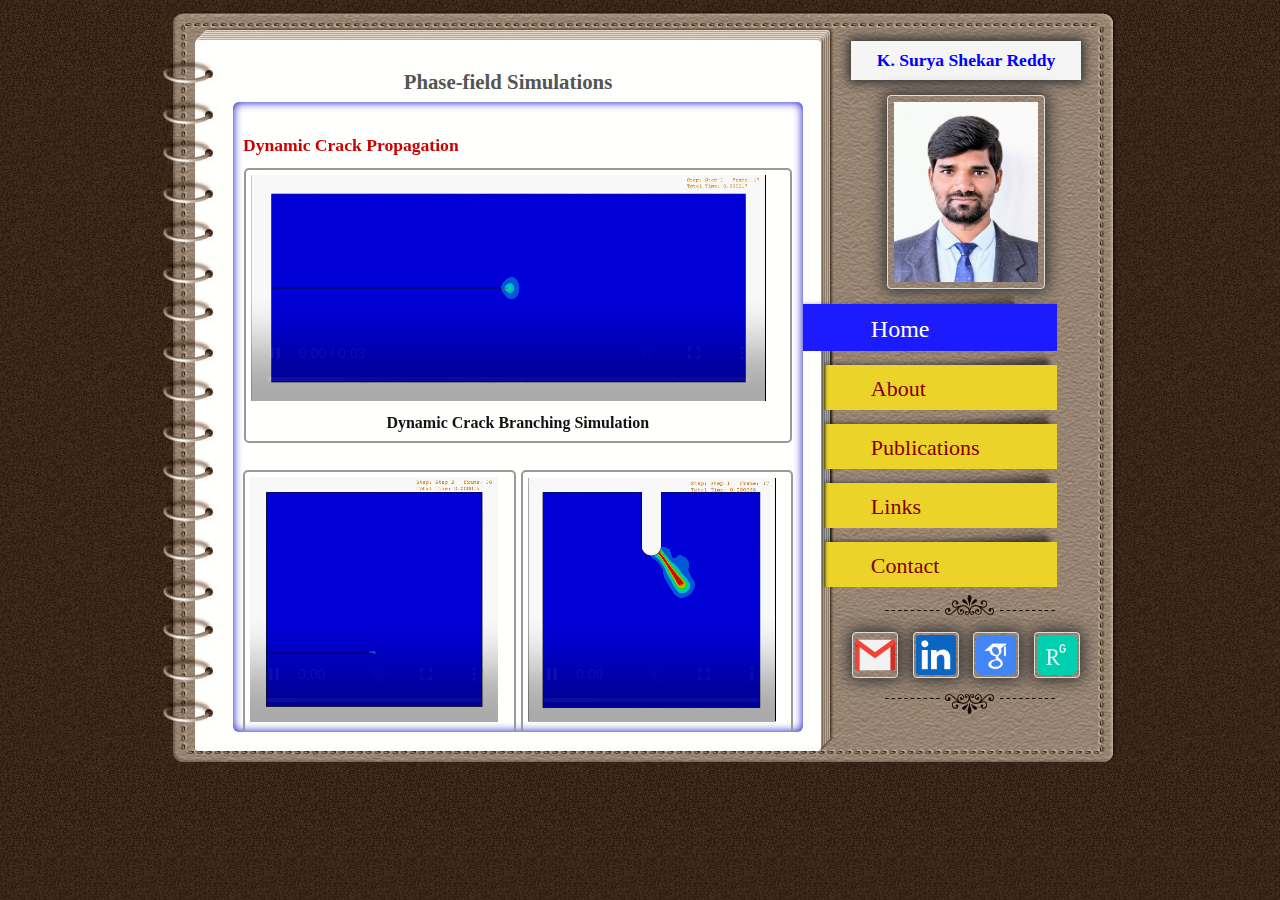
<file: index.html>
<!DOCTYPE html>
<html lang="en">

<head>
<meta http-equiv="Content-Type" content="text/html; charset=utf-8" />
<title>KSSREDDY</title>
<meta name="keywords" content="" />
<meta name="description" content="" />
<link href="style.css" rel="stylesheet" type="text/css" />
<link rel="icon" type="text/png" href="images/favicon.png" />
<script> document.getElementById('vid').play(); </script>
</head>

<body>
	
<div id="slider">
	<div id="wrapper">
        <div id="sidebar">
		
            <div id="header">
            	<center>
            		 <h5><a href="contact.html" target="_blank" title="Contact">K. Surya Shekar Reddy</a></h5>
            		<div id="imgbox">
            			<a href="about.html" target="_blank" title="About"><img id="hvr" class="imgsize" src="images/kssreddy_profile.jpg"></a>
          			</div>
   				</center>
            </div>  
			
            <div id="menu">
                <ul class="navigation">
                    <li><a href="index.html" class="selected menu_01">Home</a></li>
                    <li><a href="about.html" class="menu_02">About</a></li>
                    <li><a href="publications.html" class="menu_03">Publications</a></li>
                    <li><a href="links.html" class="menu_04">Links</a></li>
                    <li><a href="contact.html" class="menu_05">Contact</a></li>
                </ul>
            </div>
		    <div id="pmedia">
			    	<a href="mailto:suryashekar.komirelly@gmail.com" target="_blank" title="Gmail"><img id="hvr" class="iconsize" src="images/gmail.png"></a>
			    	<a href="https://www.linkedin.com/in/surya-shekar-reddy-572725119/" target="_blank" title="Linkedin"><img id="hvr" class="iconsize" src="images/linkedin.png"></a>
			    	<a href="https://scholar.google.com/citations?user=alChyv4AAAAJ&hl=en" target="_blank" title="Google Scholar"><img id="hvr" class="iconsize" src="images/googlescholar.png"></a>
			    	<a href="https://www.researchgate.net/profile/Surya-Reddy-6" target="_blank" title="ResearchGate"><img id="hvr" class="iconsize" src="images/researchgate.png"></a>
			</div>	
		</div> <!-- end of sidebar -->  
    
        <div id="content">
                  <h4>Phase-field Simulations</h4>
          <div class="scroll">
            <div class="scrollContainer">
              <div class="panel" id="home">
                <div class="content_section">
                  <h5>Dynamic Crack Propagation</h5>
					<div id="vdo" class="sim2">  
					<video width="515" loop autoplay muted controls id="vid">
					<source src="videos/branching.mp4" type="video/mp4">
					</video>
					<center><p><b>Dynamic Crack Branching Simulation</p></b></center>
					</div>
					<br>
					<div id="vdo1" class="sim1">  
					<video width="248" height="245" loop autoplay muted controls id="vid">
					<source src="videos/kalthof.mp4" type="video/mp4">
					</video>
					<center><p><b>Kalthof Experiment</p></b></center>
					</div>
					<div id="vdo2" class="sim1">  
					<video width="248" height="245" loop autoplay muted controls id="vid">
					<source src="videos/compact.mp4" type="video/mp4">
					</video>
					<center><p><b>Compact Tension Test</p></b></center> 
					</div>					
                  <h5>Quasi-static Crack Propagation</h5>
					<div id="vdo" class="sim2">  
					<video width="515" loop autoplay muted controls id="vid">
					<source src="videos/bending.mp4" type="video/mp4">
					</video>
					<center><p><b>Bending test</p></b></center>
					</div>
					<br>
					<div id="vdo1" class="sim1">  
					<video width="248" height="245" loop autoplay muted controls id="vid">
					<source src="videos/tension.mp4" type="video/mp4">
					</video>
					<center><p><b>Tension test</p></b></center>
					</div>
					<div id="vdo2" class="sim1">  
					<video width="248" height="245" loop autoplay muted controls id="vid">
					<source src="videos/shear.mp4" type="video/mp4">
					</video>
					<center><p><b>Shear test</p></b></center> 
					</div>	
					&nbsp;
                </div>
			 </div>
            </div>
          </div><!-- end of scroll -->
    </div> <!-- end of content -->
</div>
</body>
</html>
</file>
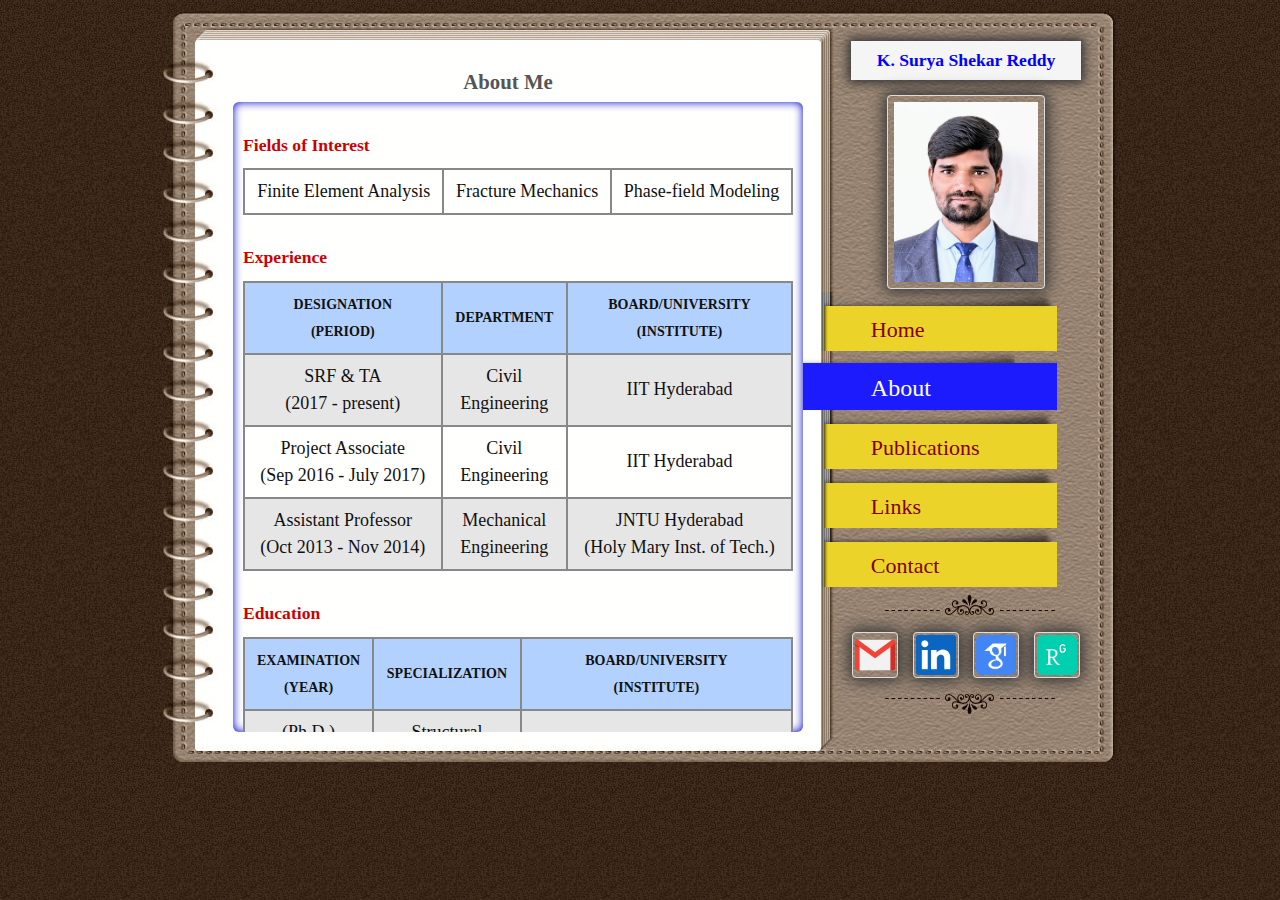
<file: about.html>
<!DOCTYPE html>
<html lang="en">

<head>
<meta http-equiv="Content-Type" content="text/html; charset=utf-8" />
<title>KSSREDDY | About</title>
<meta name="keywords" content="" />
<meta name="description" content="" />
<link href="style.css" rel="stylesheet" type="text/css" />
<link rel="icon" type="text/png" href="images/favicon.png" />
</head>

<body>
	
<div id="slider">
	<div id="wrapper">
        <div id="sidebar">
		
            <div id="header">
            	<center>
            		 <h5><a href="contact.html" target="_blank" title="Contact">K. Surya Shekar Reddy</a></h5>
            		<div id="imgbox">
            			<a href="about.html" target="_blank" title="About"><img id="hvr" class="imgsize" src="images/kssreddy_profile.jpg"></a>
          			</div>
   				</center>
            </div>  
			
            <div id="menu">
                <ul class="navigation">
                    <li><a href="index.html" class="menu_01">Home</a></li>
                    <li><a href="about.html" class="selected menu_02">About</a></li>
                    <li><a href="publications.html" class="menu_03">Publications</a></li>
                    <li><a href="links.html" class="menu_04">Links</a></li>
                    <li><a href="contact.html" class="menu_05">Contact</a></li>
                </ul>
            </div>
		    <div id="pmedia">
			    	<a href="mailto:suryashekar.komirelly@gmail.com" target="_blank" title="Gmail"><img id="hvr" class="iconsize" src="images/gmail.png"></a>
			    	<a href="https://www.linkedin.com/in/surya-shekar-reddy-572725119/" target="_blank" title="Linkedin"><img id="hvr" class="iconsize" src="images/linkedin.png"></a>
			    	<a href="https://scholar.google.com/citations?user=alChyv4AAAAJ&hl=en" target="_blank" title="Google Scholar"><img id="hvr" class="iconsize" src="images/googlescholar.png"></a>
			    	<a href="https://www.researchgate.net/profile/Surya-Reddy-6" target="_blank" title="ResearchGate"><img id="hvr" class="iconsize" src="images/researchgate.png"></a>
			</div>	
		</div> <!-- end of sidebar -->  
    
        <div id="content">
                  <h4>About Me</h4>
          <div class="scroll">
            <div class="scrollContainer">
              <div class="panel" id="home">
                <div class="content_section">
			
				<h5>Fields of Interest</h5>
			<table class="aboutable">
			  <tr>
				<td>Finite Element Analysis</td>
				<td>Fracture Mechanics</td>
				<td>Phase-field Modeling</td>
			  </tr>
			</table>
			
				<h5>Experience</h5>
			<table class="aboutable">
			  <tr>
				<th>Designation <br>(Period)</th>
				<th>Department</th>
				<th>Board/University <br>(Institute)</th>
			  </tr>
			  <tr>
				<td>SRF & TA <br>(2017 - present)</td>
				<td>Civil <br>Engineering</td>
				<td>IIT Hyderabad</td>
			  </tr>
			  <tr>
				<td>Project Associate <br>(Sep 2016 - July 2017)</td>
				<td>Civil <br>Engineering</td>
				<td>IIT Hyderabad</td>
			  </tr>
			  <tr>
				<td>Assistant Professor<br>(Oct 2013 - Nov 2014)</td>
				<td>Mechanical <br>Engineering</td>
				<td> JNTU Hyderabad <br>(Holy Mary Inst. of Tech.)</td>
			  </tr>
			</table>
			
				<h5>Education</h5>
			<table class="aboutable">
			  <tr>
				<th>Examination <br>(Year)</th>
				<th>Specialization</th>
				<th>Board/University <br>(Institute)</th>
			  </tr>
			  <tr>
				<td>(Ph.D.)<br>(2025)</td>
				<td>Structural <br>Engineering</td>
				<td>IIT Hyderabad</td>
			  </tr>
			  <tr>
				<td>M.E <br>(2016)</td>
				<td>CAD/CAM</td>
				<td>Osmania University <br>(MVSR Engineering College)</td>
			  </tr>
			  <tr>
				<td>B.Tech <br>(2013)</td>
				<td>Mechanical <br>Engineering</td>
				<td>JNTU Hyderabad <br>(AVN Inst. of Engg. & Tech.)</td>
			  </tr>
			  <tr>
				<td>IPE <br>(2009)</td>
				<td>MPC</td>
				<td>Board of Intermediate Education <br>(Word & Deed Junior College)</td>
			  </tr>
			  <tr>
				<td>SSC <br>(2007)</td>
				<td>10th </td>
				<td>Board of Secondary Education <br>(Word & Deed High School)</td>
			  </tr>
			</table>
			
				<h5>Technical Skills</h5>
			<table class="aboutable">
			  <tr>
				<th>Programming Languages</th>
				<td>FORTRAN, MATLAB, APDL and PYTHON.</td>
			  </tr>
			  <tr>
				<th>Web Designing Languages</th>
				<td>HTML and CSS (Developed five websites).</td>
			  </tr>
			  <tr>
				<th>Engineering <br>Softwares</th>
				<td>AUTOCAD, CATIA, ANSYS, ABAQUS and LSDYNA.</td>
			  </tr>
			  <tr>
				<th>Additional <br>Softwares</th>
				<td>LaTeX, MS Office and Abode CC.</td>
			  </tr>
			</table>
                </div>
			 </div>
            </div>
          </div><!-- end of scroll -->
    </div> <!-- end of content -->
</div>
</body>
</html>
</file>
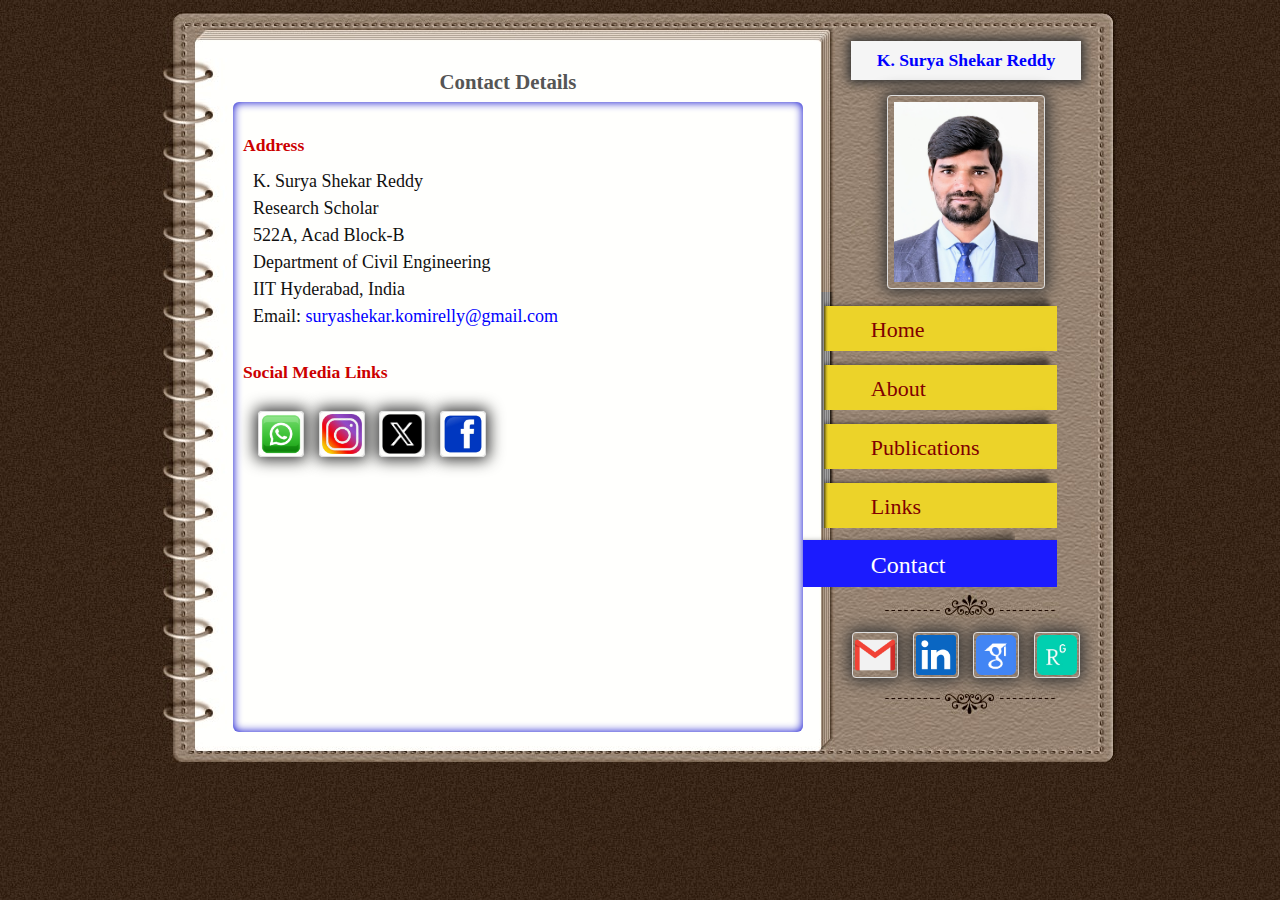
<file: contact.html>
<!DOCTYPE html>
<html lang="en">

<head>
<meta http-equiv="Content-Type" content="text/html; charset=utf-8" />
<title>KSSREDDY | Contact</title>
<meta name="keywords" content="" />
<meta name="description" content="" />
<link href="style.css" rel="stylesheet" type="text/css" />
<link rel="icon" type="text/png" href="images/favicon.png" />
</head>

<body>
	
<div id="slider">
	<div id="wrapper">
        <div id="sidebar">
		
            <div id="header">
            	<center>
            		 <h5><a href="contact.html" target="_blank" title="Contact">K. Surya Shekar Reddy</a></h5>
            		<div id="imgbox">
            			<a href="about.html" target="_blank" title="About"><img id="hvr" class="imgsize" src="images/kssreddy_profile.jpg"></a>
          			</div>
   				</center>
            </div>  
			
            <div id="menu">
                <ul class="navigation">
                    <li><a href="index.html" class="menu_01">Home</a></li>
                    <li><a href="about.html" class="menu_02">About</a></li>
                    <li><a href="publications.html" class="menu_03">Publications</a></li>
                    <li><a href="links.html" class="menu_04">Links</a></li>
                    <li><a href="contact.html" class="selected menu_05">Contact</a></li>
                </ul>
            </div>
		    <div id="pmedia">
			    	<a href="mailto:suryashekar.komirelly@gmail.com" target="_blank" title="Gmail"><img id="hvr" class="iconsize" src="images/gmail.png"></a>
			    	<a href="https://www.linkedin.com/in/surya-shekar-reddy-572725119/" target="_blank" title="Linkedin"><img id="hvr" class="iconsize" src="images/linkedin.png"></a>
			    	<a href="https://scholar.google.com/citations?user=alChyv4AAAAJ&hl=en" target="_blank" title="Google Scholar"><img id="hvr" class="iconsize" src="images/googlescholar.png"></a>
			    	<a href="https://www.researchgate.net/profile/Surya-Reddy-6" target="_blank" title="ResearchGate"><img id="hvr" class="iconsize" src="images/researchgate.png"></a>
			    	</div>	
		</div> <!-- end of sidebar -->  
    
        <div id="content">
                  <h4>Contact Details</h4>
          <div class="scroll">
            <div class="scrollContainer">
              <div class="panel" id="home">
                <div class="content_section">
                  <h5>Address</h5>
					<ul class="contact">
						<li>K. Surya Shekar Reddy</li>
						<li>Research Scholar</li>
						<li>522A, Acad Block-B</li>
						<li>Department of Civil Engineering</li>
						<li>IIT Hyderabad, India</li>
						<li>Email: <a href="mailto:suryashekar.komirelly@gmail.com">suryashekar.komirelly@gmail.com</a></li>
					</ul>
                  <h5>Social Media Links</h5>
					<div id="smedia">
							<a href="https://api.whatsapp.com/send?phone=917893363837" target="_blank" title="WhatsApp"><img id="hvr" class="iconsize" src="images/whatsapp.png"></a>
							<a href="https://www.instagram.com/kssreddy09/" target="_blank" title="Instagram"><img id="hvr" class="iconsize" src="images/instagram.png"></a>
							<a href="https://x.com/kssreddy09" target="_blank" title="X(Twitter)"><img id="hvr" class="iconsize" src="images/x.png"></a>
							<a href="https://www.facebook.com/suryashekar.komirelly/" target="_blank" title="Facebook"><img id="hvr" class="iconsize" src="images/facebook.png"></a>
					</div>	
                </div>
			 </div>
            </div>
          </div><!-- end of scroll -->
    </div> <!-- end of content -->
</div>
</body>
</html>
</file>
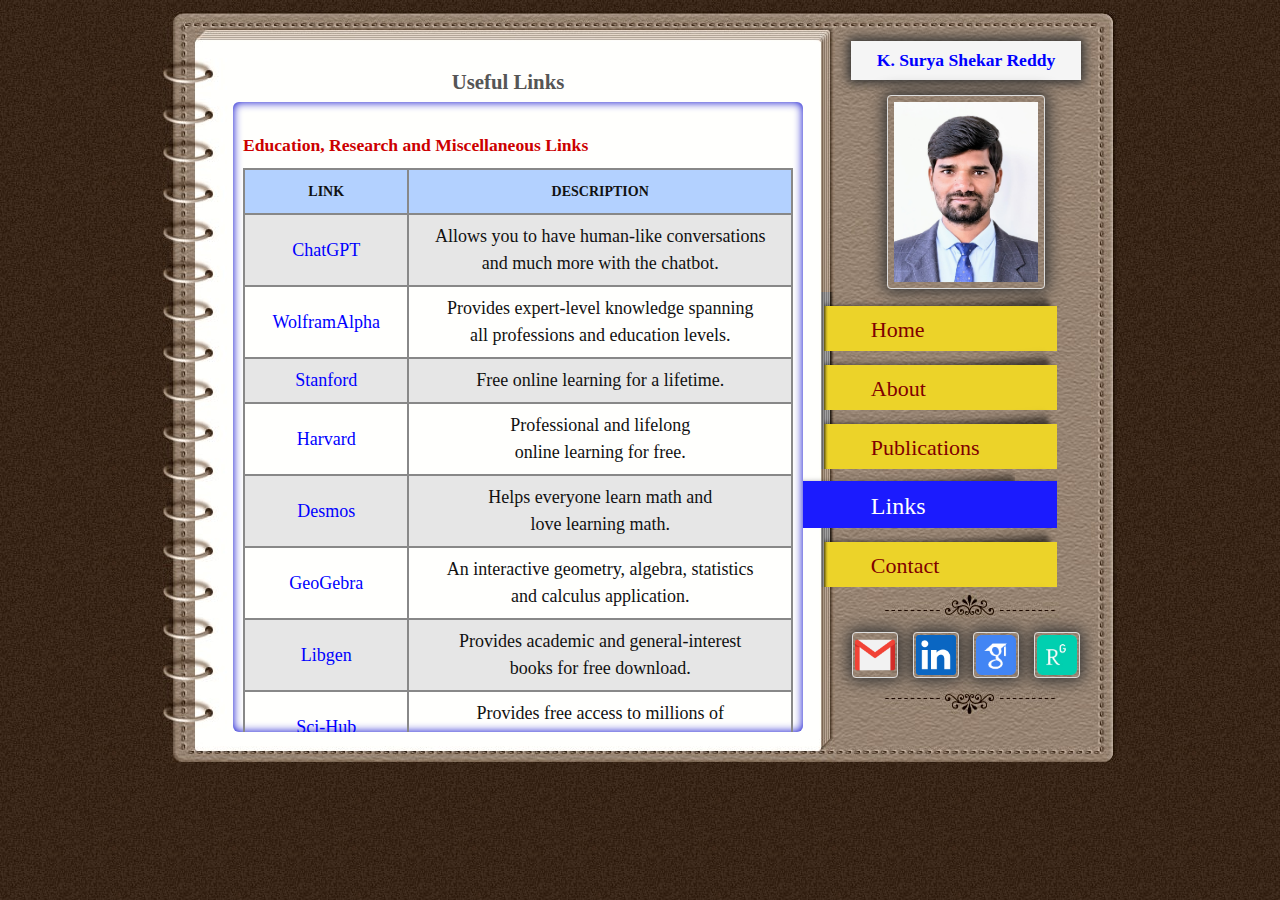
<file: links.html>
<!DOCTYPE html>
<html lang="en">

<head>
<meta http-equiv="Content-Type" content="text/html; charset=utf-8" />
<title>KSSREDDY | Links</title>
<meta name="keywords" content="" />
<meta name="description" content="" />
<link href="style.css" rel="stylesheet" type="text/css" />
<link rel="icon" type="text/png" href="images/favicon.png" />
</head>

<body>
	
<div id="slider">
	<div id="wrapper">
        <div id="sidebar">
		
            <div id="header">
            	<center>
            		 <h5><a href="contact.html" target="_blank" title="Contact">K. Surya Shekar Reddy</a></h5>
            		<div id="imgbox">
            			<a href="about.html" target="_blank" title="About"><img id="hvr" class="imgsize" src="images/kssreddy_profile.jpg"></a>
          			</div>
   				</center>
            </div>  
			
            <div id="menu">
                <ul class="navigation">
                    <li><a href="index.html" class="menu_01">Home</a></li>
                    <li><a href="about.html" class="menu_02">About</a></li>
                    <li><a href="publications.html" class="menu_03">Publications</a></li>
                    <li><a href="links.html" class="selected menu_04">Links</a></li>
                    <li><a href="contact.html" class="menu_05">Contact</a></li>
                </ul>
            </div>
			
		    <div id="pmedia">
			    	<a href="mailto:suryashekar.komirelly@gmail.com" target="_blank" title="Gmail"><img id="hvr" class="iconsize" src="images/gmail.png"></a>
			    	<a href="https://www.linkedin.com/in/surya-shekar-reddy-572725119/" target="_blank" title="Linkedin"><img id="hvr" class="iconsize" src="images/linkedin.png"></a>
			    	<a href="https://scholar.google.com/citations?user=alChyv4AAAAJ&hl=en" target="_blank" title="Google Scholar"><img id="hvr" class="iconsize" src="images/googlescholar.png"></a>
			    	<a href="https://www.researchgate.net/profile/Surya-Reddy-6" target="_blank" title="ResearchGate"><img id="hvr" class="iconsize" src="images/researchgate.png"></a>
			</div>			
		</div> <!-- end of sidebar -->  
    
        <div id="content">
                  <h4>Useful Links</h4>
          <div class="scroll">
            <div class="scrollContainer">
              <div class="panel" id="home">
                <div class="content_section">
				<h5>Education, Research and Miscellaneous Links</h5>
				<table>
				  <tr>
					<th>Link</th>
					<th>Description</th>
				  </tr>
				  <tr>
					<td class="linktable"><a href="https://chat.openai.com/" target="_blank">ChatGPT</a></td>
					<td>Allows you to have human-like conversations <br>and much more with the chatbot.</td>
				  </tr>
				  <tr>
					<td class="linktable"><a href="https://www.wolframalpha.com/" target="_blank">WolframAlpha</a></td>
					<td>Provides expert-level knowledge spanning <br>all professions and education levels.</td>
				  </tr>
				  <tr>
					<td class="linktable"><a href="https://online.stanford.edu/free-courses" target="_blank">Stanford</a></td>
					<td>Free online learning for a lifetime.</td>
				  </tr>
				  <tr>
					<td class="linktable"><a href="https://pll.harvard.edu/catalog/free" target="_blank">Harvard</a></td>
					<td>Professional and lifelong <br>online learning for free.</td>
				  </tr>
				  <tr>
					<td class="linktable"><a href="https://www.desmos.com/calculator" target="_blank">Desmos</a></td>
					<td>Helps everyone learn math and <br>love learning math.</td>
				  </tr>
				  <tr>
					<td class="linktable"><a href="https://www.geogebra.org/classic?lang=en" target="_blank">GeoGebra</a></td>
					<td>An interactive geometry, algebra, statistics <br>and calculus application.</td>
				  </tr>
				  <tr>
					<td class="linktable"><a href="https://libgen.is/" target="_blank">Libgen</a></td>
					<td>Provides academic and general-interest <br>books for free download.</td>
				  </tr>
				  <tr>
					<td class="linktable"><a href="https://sci-hub.mksa.top/" target="_blank">Sci-Hub</a></td>
					<td>Provides free access to millions of <br>research papers.</td>
				  </tr>
				  <tr>
					<td class="linktable"><a href="https://www.overleaf.com/" target="_blank">Overleaf</a></td>
					<td>Latex based online document preparation <br>system for scientific publication.</td>
				  </tr>
				  <tr>
					<td class="linktable"><a href="https://mathpix.com/desktop-downloads" target="_blank">Mathpix</a></td>
					<td>Automates the tedious aspects of typing <br>documents containing math.</td>
				  </tr>
				  <tr>
					<td class="linktable"><a href="https://detexify.kirelabs.org/classify.html" target="_blank">Detexify</a></td>
					<td>Gives the latex equivalent of the symbol <br>drawn in the box.</td>
				  </tr>
				  <tr>
					<td class="linktable"><a href="https://automeris.io/WebPlotDigitizer/" target="_blank">WebPlotDigitizer</a></td>
					<td>Web based tool to extract data from <br>plots, images, and maps.</td>
				  </tr>
				  <tr>
					<td class="linktable"><a href="https://www.online-convert.com/" target="_blank">Online-Convert</a></td>
					<td>Convert media files from one format into <br>another online.</td>
				  </tr>
				  <tr>
					<td class="linktable"><a href="https://www.ilovepdf.com/" target="_blank">I-Love-PDF</a></td>
					<td>One stop for all tools needed to <br>work with PDFs.</td>
				  </tr>
				  <tr>
					<td class="linktable"><a href="https://ruwix.com/" target="_blank">Ruwix</a></td>
					<td>Best place to solve rubik's cube and <br>other twisty puzzles online.</td>
				  </tr>
				</table>
                </div>
			 </div>
            </div>
          </div><!-- end of scroll -->
    </div> <!-- end of content -->
</div>
</body>
</html>
</file>
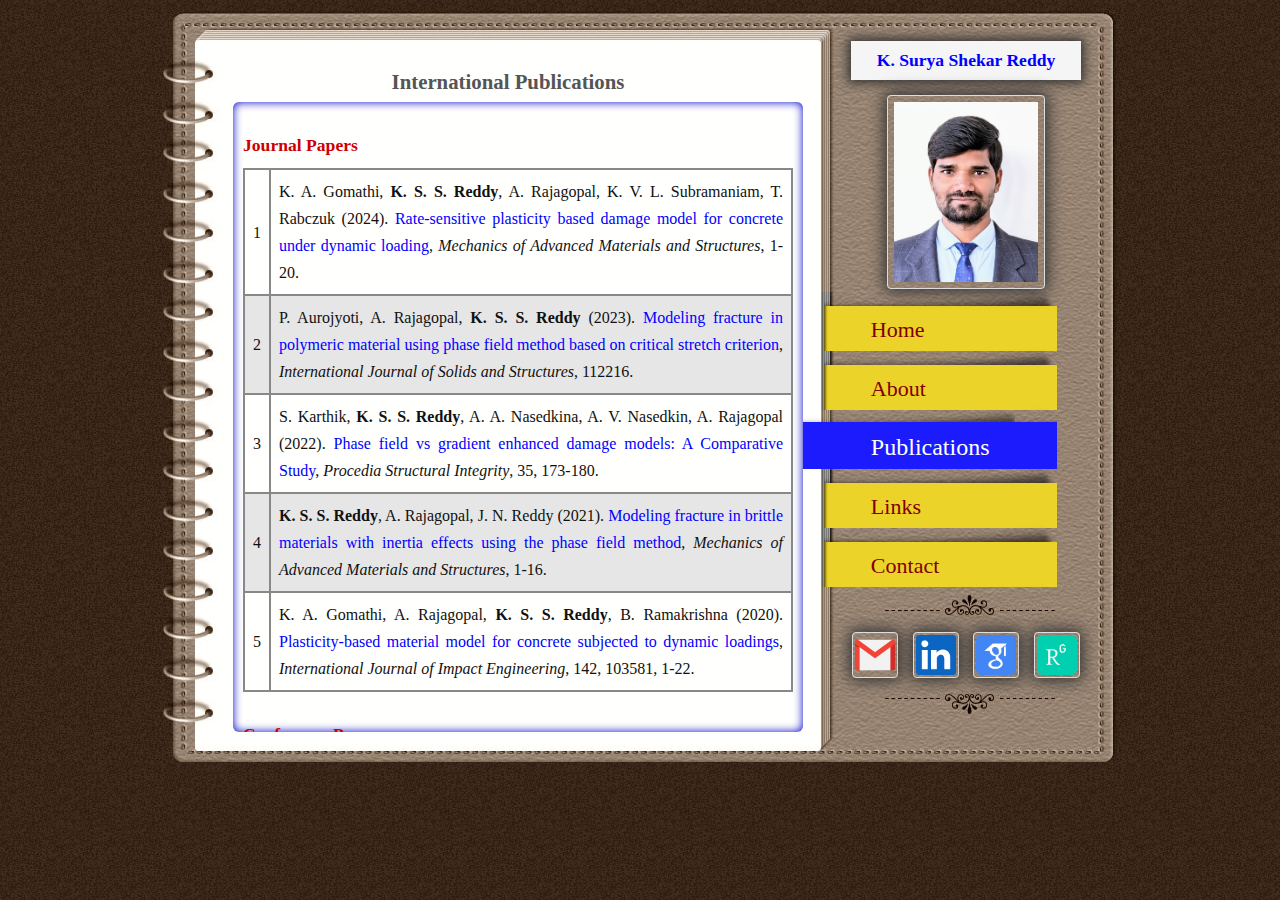
<file: publications.html>
<!DOCTYPE html>
<html lang="en">

<head>
<meta http-equiv="Content-Type" content="text/html; charset=utf-8" />
<title>KSSREDDY | Publications</title>
<meta name="keywords" content="" />
<meta name="description" content="" />
<link href="style.css" rel="stylesheet" type="text/css" />
<link rel="icon" type="text/png" href="images/favicon.png" />
</head>

<body>
	
<div id="slider">
	<div id="wrapper">
        <div id="sidebar">
		
            <div id="header">
            	<center>
            		 <h5><a href="contact.html" target="_blank" title="Contact">K. Surya Shekar Reddy</a></h5>
            		<div id="imgbox">
            			<a href="about.html" target="_blank" title="About"><img id="hvr" class="imgsize" src="images/kssreddy_profile.jpg"></a>
          			</div>
   				</center>
            </div>  
			
            <div id="menu">
                <ul class="navigation">
                    <li><a href="index.html" class="menu_01">Home</a></li>
                    <li><a href="about.html" class="menu_02">About</a></li>
                    <li><a href="publications.html" class="selected menu_03">Publications</a></li>
                    <li><a href="links.html" class="menu_04">Links</a></li>
                    <li><a href="contact.html" class="menu_05">Contact</a></li>
                </ul>
            </div>
		    <div id="pmedia">
			    	<a href="mailto:suryashekar.komirelly@gmail.com" target="_blank" title="Gmail"><img id="hvr" class="iconsize" src="images/gmail.png"></a>
			    	<a href="https://www.linkedin.com/in/surya-shekar-reddy-572725119/" target="_blank" title="Linkedin"><img id="hvr" class="iconsize" src="images/linkedin.png"></a>
			    	<a href="https://scholar.google.com/citations?user=alChyv4AAAAJ&hl=en" target="_blank" title="Google Scholar"><img id="hvr" class="iconsize" src="images/googlescholar.png"></a>
			    	<a href="https://www.researchgate.net/profile/Surya-Reddy-6" target="_blank" title="ResearchGate"><img id="hvr" class="iconsize" src="images/researchgate.png"></a>
			</div>		
		</div> <!-- end of sidebar -->  
    
        <div id="content">
                  <h4>International Publications</h4>
          <div class="scroll">
            <div class="scrollContainer">
              <div class="panel" id="home">
                <div class="content_section">
					<h5>Journal Papers</h5>
					<table class="publications">
						<tr>
						<td>1</td>
						<td class="paper">K. A. Gomathi, <b>K. S. S. Reddy</b>, A. Rajagopal, K. V. L. Subramaniam, T. Rabczuk (2024). <a href="https://doi.org/10.1080/15376494.2024.2313150" target="_blank">Rate-sensitive plasticity based damage model for concrete under dynamic loading</a>, <i>Mechanics of Advanced Materials and Structures</i>, 1-20.</td>
						</tr>
						<tr>
						<td>2</td>
						<td class="paper">P. Aurojyoti, A. Rajagopal, <b>K. S. S. Reddy</b> (2023). <a href="https://doi.org/10.1016/j.ijsolstr.2023.112216" target="_blank">Modeling fracture in polymeric material using phase field method based on critical stretch criterion</a>, <i>International Journal of Solids and Structures</i>, 112216.</td>
						</tr>
						<tr>
						<td>3</td>
						<td class="paper">S. Karthik, <b>K. S. S. Reddy</b>,  A. A. Nasedkina, A. V. Nasedkin, A. Rajagopal (2022). <a href="https://doi.org/10.1016/j.prostr.2021.12.062" target="_blank">Phase field vs gradient enhanced damage models: A Comparative Study</a>, <i>Procedia Structural Integrity</i>, 35, 173-180.</td>
						</tr>
						<tr>
						<td>4</td>
						<td class="paper"><b>K. S. S. Reddy</b>, A. Rajagopal, J. N. Reddy (2021). <a href="https://doi.org/10.1080/15376494.2021.2010289" target="_blank">Modeling fracture in brittle materials with inertia effects using the phase field method</a>, <i>Mechanics of Advanced Materials and Structures</i>, 1-16.</td>
						</tr>
						<tr>
						<td>5</td>
						<td class="paper">K. A. Gomathi, A. Rajagopal, <b>K. S. S. Reddy</b>,  B. Ramakrishna (2020). <a href="https://doi.org/10.1016/j.ijimpeng.2020.103581" target="_blank">Plasticity-based material model for concrete subjected to dynamic loadings</a>, <i>International Journal of Impact Engineering</i>, 142, 103581, 1-22.</td>
						</tr>
					</table>
					<h5>Conference Papers</h5>
					<table class="publications">
						<tr>
						<td>1</td>
						<td class="paper"><b>K. S. S. Reddy</b>, A. A. Nasedkina,  A. V. Nasedkin, A. Rajagopal (2021). <a href="https://www.elibrary.ru/item.asp?id=46595935" target="_blank">Computational modeling of dynamic fracture in bimaterials using phase-field method</a>, <i>XXVIII Scientific Conference (SITO 2021)</i>, 313-316.</td>
						</tr>
						<tr>
						<td>2</td>
						<td class="paper"><b>K. S. S. Reddy</b>, A. Rajagopal (2021). <a href="">Phase field implementation of quasi-static and dynamic brittle fracture</a>, <i>14th Virtual Congress WCCM & ECCOMAS 2020</i>.</td>
						</tr>
						<tr>
						<td>3</td>
						<td class="paper"><b>K. S. S. Reddy</b>, A. A. Nasedkina,  A. V. Nasedkin, B. Saswata, A. Rajagopal (2018). <a href="https://doi.org/10.1007/978-3-319-78919-4_31" target="_blank">Comparative study on progressive damage models for composites</a>, <i>In: Parinov I., Chang SH., Gupta V. (eds) Advanced Materials. PHENMA 2017. Springer Proceedings in Physics</i>, vol 207. Springer, Cham, 413-427.</td>
						</tr>
						<tr>
						<td>4</td>
						<td class="paper"><b>K. S. S. Reddy</b>, A. Rajagopal, M. Madhavi (2016). <a href="https://core.ac.uk/reader/200793700" target="_blank">Effect of damage modes and fiber volume fraction on the effective properties of the unidirectional composites</a>, <i>ISTAM 2016</i>, 11-14 December, VIT University, Vellore, India.</td>
						</tr>
						<!--<tr>
						<td>4</td>
						<td class="paper"><b>K. S. S. Reddy</b>, S. Karthik, A. Nasedkina, A. Nasedkin, A. Rajagopal (2021). <b>Phase-field modeling of brittle fracture with inertia effects</b>. <i>MECHCOMP7</i>, 1-3 September, Faculty of Engineering, University of Porto, Portugal.</td>
						</tr> 
						</tr>
						<tr>
						<td>5</td>
						<td class="paper"><b>K. S. S. Reddy</b>, S. Karthik, A. Nasedkina, A. Nasedkin, A. Rajagopal (2021). <b>Study on dynamic crack propagation in brittle materials using phase-field model</b>. <i>IWPDF 2021</i>, 18-20 August, Middle East Technical University, Ankara, Turkey.</td>
						</tr>-->
					</table>
					<h5>Book Chapter</h5>
					<table class="publications">
						<tr>
						<td>1</td>
						<td class="paper">D. Pranavi, <b>K. S. S. Reddy</b>, A. Rajagopal, J. N. Reddy (2021). <a href="https://doi.org/10.1088/978-0-7503-3483-9ch10" target="_blank">Crack and interface interaction under quasi-static and dynamic loading</a>, <i>Modeling and Computation in Vibration Problems</i>, 1, 10-1 to 10-12.</td>
						</tr>
					</table>
                </div>
			 </div>
            </div>
          </div><!-- end of scroll -->
    </div> <!-- end of content -->
</div>
</body>
</html>
</file>
<file: style.css>
html {zoom: 100%;}
body {
	margin: 0px;
	padding: 0px;
	color: #111;
	font-family: serif;
	font-size: 18px;
	line-height: 1.5em; 
	background-color: #e2d8bd;
	background-image: url(images/body_bg.jpg);
	background-repeat: repeat;
}

table {
  margin-top: -20px;
  text-align: justify;
  font-family: serif;
  border-collapse: collapse;
  width: 100%;
}

th {
	background-color: #b3d1ff;
	color: #111;
	text-transform: uppercase;
	font-size: 14px;
}

td, th {
  border: 2px solid #888;
  text-align: left;
  padding: 8px;
  text-align: center;
}

tr:nth-child(even) {
  background-color: #e6e6e6;
}

.sim1{
	width:100%;
	margin-top: -20px;
	border: 2px solid #999;
	border-radius: 5px;
}

.sim2{
	width:80%;
	margin-top: -20px;
	border: 2px solid #999;
	border-radius: 5px;
}

#vdo {
	padding: 5px;
	width: 97%;
	box-align: center;
	margin-left: 1px;
	margin-bottom: 20px;
}

#vdo1 {
	padding: 5px;
	width:47%;
	float: left;
	box-align: center;
	margin-right: 1px;
	margin-bottom: 20px;
}
#vdo2 {
	padding: 5px;
	width:47%;
	float: right;
	box-align: center;
	margin-left: 1px;
	margin-bottom: 20px;
}

a, a:link, a:visited { color: blue; text-decoration: none; }
a:hover { text-decoration: underline; }

p { font-size: 16px; margin: 0 0 0 0; padding: 0; }
img { border: none; }

h1 {font-size:4.6rem;}
h2 {font-size:2.2rem;}  
h3 {font-size:1.8rem;}  
h4 {font-size:1.3rem; color: #555;text-align: center;}  
h5 {font-size:1.1rem; color: #cc0000;}  
h6 {font-size:1.0rem;} 

ul {
  display: inline;
  list-style-type: none;
  margin-top: 1em;
  margin-bottom: 1 em;
  margin-left: 0;
  margin-right: 0;
  padding-left: 40px;
}

ul li {
    margin: 0;
	padding: 0;
}

ul a {
	display: inline;
	color: #800000;
}

ul.contact {
	display: block;
	list-style-type: none;
	margin-top: -20px;
	font-size: 18px;
	padding-left: 10px;
}

.aboutable {font-size: 18px;}

.publications {font-size: 16px;}

.paper {text-align: justify;}

.linktable {width: 30%; font-size: 18px;}

#slider {
    position: relative;
	width: 100%;
}

#wrapper {
	width: 954px;
	height: 753px;
	margin: 10px auto 10px;
	background: url(images/content_bg.jpg) top left no-repeat;
}

#sidebar {
	float: right;	
	width: 296px;
	padding: 80px 0 0;
}

#header {
	width: 230px;
	padding: 0 0 0 30px;
	text-align: center;
	margin: -78px 0 -20px 0;
	font-family: Georgia;
}

#header h5 { 
	margin-bottom: 15px; 
	background: rgb(245, 245, 245);
	padding: 6px 0;
	color: blue;
	box-shadow: 0 0 10px 3px #333;
}

img {
	border: 1px solid #ddd;
	border-radius: 4px;
	padding: 2px;
	height:auto;
	max-width:100%;
	width:auto;
	box-shadow: 0 0 15px 3px #333;
}

.imgsize{
padding: 6px;
height: 180px;
}

.iconsize{
width:40px;
margin: 5px;
}

#imgbox{
display: block;
margin-top: -15px;
padding: 15px;
}

#hvr:hover {
box-shadow: 0 0 10px 5px #222;
}

#menu {
	width: 236px;
	padding-right: 60px;
	margin-left: -0.15px;
}

#pmedia {
	width: 280px;
	margin: 40px 16px;
	padding: 0 10px;
}

#smedia {
	width: 600px;
	margin: -10px 0px;
	padding: 0 10px;
}

#content {
	margin-top: -20px;
	text-align: justify;
	float: left;
	width: 550px;
	height: 600px;	
	padding: 50px 10px 60px 70px;
}

#emailid {
font-size: 16px;
margin: 40px 30px 0 0px; 
padding: 0;
color: #fff;
background: rgb(245, 245, 245);
box-shadow: 10px -5px 10px 0px #444;
}

.content_section {
	margin: 0 10px 20px 10px;
	padding-bottom: 0px;
}

.last_section {
	margin: 0;
	padding: 0;
	border: 0;
}

ul.navigation {
    list-style: none;
    margin: 0 auto;
    padding: 0;
}

ul.navigation li {
    display: inline;
    margin: 0;
	padding: 0 0 10px 0;
}

ul.navigation a {
	display: block;
	height: 20px;
    margin: 0 0 0px 0;
	padding: 24px 0px 15px 50px;
	color: #800000;
	font-size: 22px;
	font-weight: 400;
    text-decoration: none;
	font-family: Georgia;
}

.menu_01 { background: url(images/unselect_tab.png) }
.menu_02 { background: url(images/unselect_tab.png) }
.menu_03 { background: url(images/unselect_tab.png) }
.menu_04 { background: url(images/unselect_tab.png) }
.menu_05 { background: url(images/unselect_tab.png) }

ul.navigation a:hover{
	color: #fff;
	font-size: 24px;
	background: url(images/hover_tab.png);
}

ul.navigation a.selected {
	color: #fff;
	font-size: 24px;
	margin-left: -18px;
	padding: 24px 0px 15px 68px;
	background: url(images/select_tab.png);
}

.scroll {
margin: -20px 0 20px 0; 
height: 630px;
width: 570px;
overflow: auto;
overflow-x: hidden;
position: relative;
clear: left;
border-radius: 6px;
box-shadow: inset 0 0 10px #0000cc;
}
</file>
